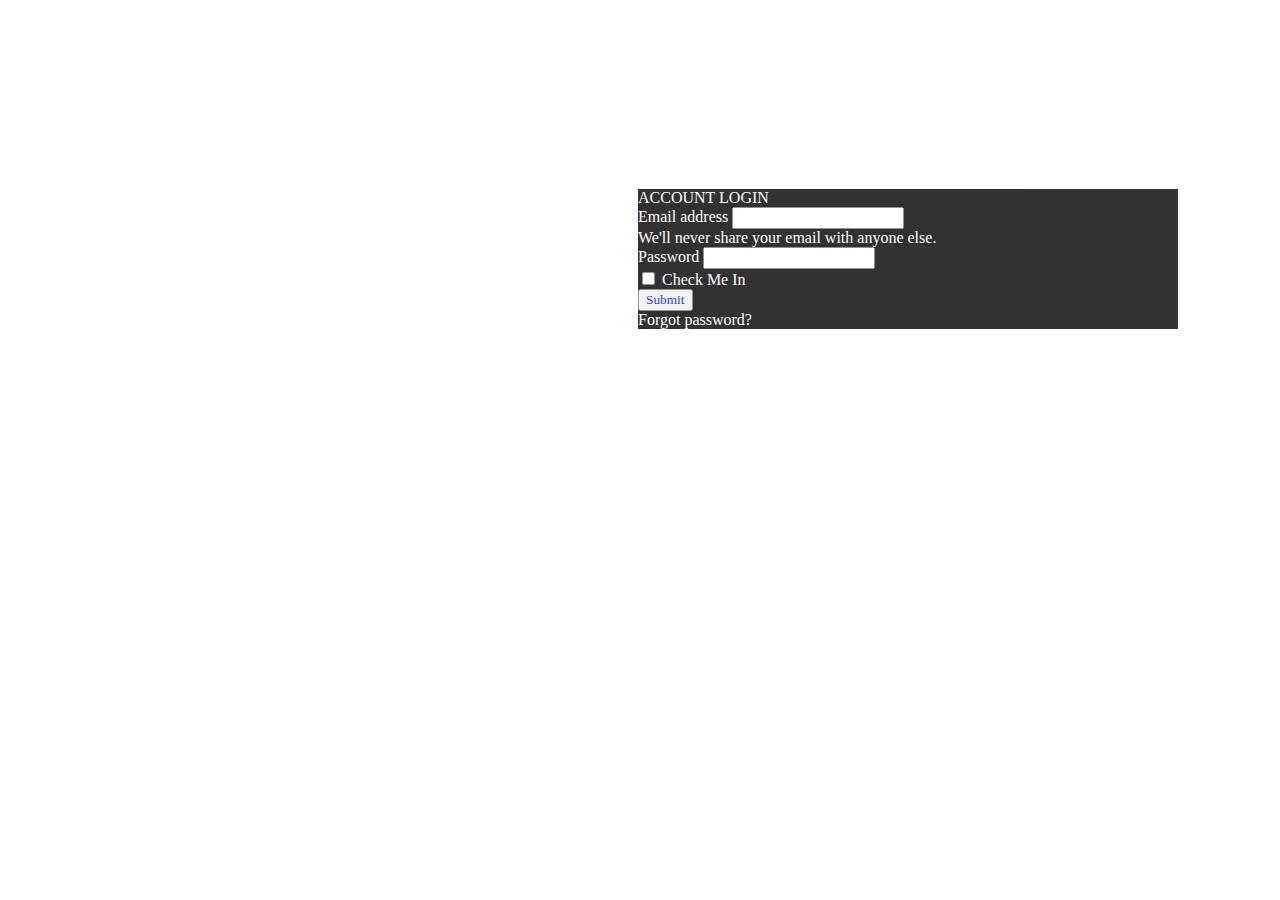
<file: index.html>
<!DOCTYPE html>
<html lang="en">
  <head>
    <meta charset="UTF-8" />
    <meta http-equiv="X-UA-Compatible" content="IE=edge" />
    <meta name="viewport" content="width=device-width, initial-scale=1.0" />
    <title>Food delivery | myonlinemeals.com</title>
    <link rel="stylesheet" href="./style.css">
    <link
      href="https://cdn.jsdelivr.net/npm/bootstrap@5.1.1/dist/css/bootstrap.min.css"
      rel="stylesheet"
      integrity="sha384-F3w7mX95PdgyTmZZMECAngseQB83DfGTowi0iMjiWaeVhAn4FJkqJByhZMI3AhiU"
      crossorigin="anonymous"
    />
  </head>
  <body>
   <div id="card" class="card text-center">
    <div class="card-header m-3">
        ACCOUNT LOGIN
      </div>
    <form>
        <div class="mb-3">
          <label for="exampleInputEmail1" class="form-label ">Email address</label>
          <input type="email" class="form-control" id="exampleInputEmail1" aria-describedby="emailHelp">
          <div id="emailHelp" class="form-text">We'll never share your email with anyone else.</div>
        </div>
        <div class="mb-3">
          <label for="exampleInputPassword1" class="form-label">Password</label>
          <input type="password" class="form-control" id="exampleInputPassword1">
        </div>
        <div class="mb-3 form-check">
          <input type="checkbox" class="form-check-input" id="exampleCheck1">
          <label class="form-check-label" for="exampleCheck1">Check Me In</label>
        </div>
        <button id="btnn" type="submit" class="btn btn-outline-primary m-3"><a href="http://127.0.0.1:5500/home.html">Submit</a></button>
        <div class="card-footer text-muted">
            <a>Forgot password?</a>
          </div>
      </form>
    </div>






    <script
      src="https://cdn.jsdelivr.net/npm/bootstrap@5.1.1/dist/js/bootstrap.bundle.min.js"
      integrity="sha384-/bQdsTh/da6pkI1MST/rWKFNjaCP5gBSY4sEBT38Q/9RBh9AH40zEOg7Hlq2THRZ"
      crossorigin="anonymous"
    ></script>
    <script
      src="https://cdn.jsdelivr.net/npm/@popperjs/core@2.9.3/dist/umd/popper.min.js"
      integrity="sha384-W8fXfP3gkOKtndU4JGtKDvXbO53Wy8SZCQHczT5FMiiqmQfUpWbYdTil/SxwZgAN"
      crossorigin="anonymous"
    ></script>
    <script
      src="https://cdn.jsdelivr.net/npm/bootstrap@5.1.1/dist/js/bootstrap.min.js"
      integrity="sha384-skAcpIdS7UcVUC05LJ9Dxay8AXcDYfBJqt1CJ85S/CFujBsIzCIv+l9liuYLaMQ/"
      crossorigin="anonymous"
    ></script>
  </body>
</html>
</file>
<file: style.css>
*{
    font-family: 'Playfair Display', serif;
}

#card{
    background-color: black;
    color: white;
    opacity: 0.8;
    margin: 21vh 70vh;
    text-decoration: none;
    height: 100%;
    width: 60vh;

}

#btnn a{
    text-decoration: none;
    color: blue;
}


#nav{
    color: white;
}

.navbar-brand img{
    border-radius: 20%;
}

.nav-link{
    color: white;
}

section i{
    align-items: center;
}

#example{
 box-sizing: border-box;
 border: 2px solid black;
 background-size: cover;
}
#menu-tile {
    background: url(./carnival-cafe-dhanbad-dhanbad-restaurants-gjes4mrzod.jpg) no-repeat;
    background-position: center;
    background-size: cover;
}
#specials-tile {
  background: url(./carnival-cafe-dhanbad-dhanbad-restaurants-dtjas5omes.jpg) no-repeat;
  background-position: center;
  background-size: cover;

}
#menu-tile, #specials-tile, #map-tile {
    height: 250px;
    width: 100%;
    margin-bottom: 15px;
    position: relative;
    border: 2px solid #3F0C1F;
    overflow: hidden;

}
#menu-tile span, #specials-tile span, #map-tile span {
    position: absolute;
    bottom: 0;
    right: 0;
    width: 100%;
    text-align: center;
    font-size: 1.6em;
    text-transform: uppercase;
    background-color: #000;
    color: #fff;
    opacity: .8;
  }

.header{
    text-align: center;
    font-size:3rem;
   
}
.header span{
    color: red;
    padding: 0px 20px;
    
}
.checked {
    color: rgba(255, 166, 0, 0.76);
  }
 #pricetag{
     background-color:red;
     float: right;
     position: absolute; 
     /* position: relative; */
     animation-name: example;
     animation-direction: inherit;
     animation-duration: 4s;
     animation-iteration-count: infinite;
 }

 #work img {
    height: 104px;
    width: 44%;
    border-radius: 73%;
    display: flex;
    justify-content:center;
}
#img{
    background-color:red;
}


#card-img{
    height: 100%;
    width: 30%;
    border-radius: 50%;
    margin: 0px 110px;
}

#rating{
    background-color:black;
    color: white;
    height: 100%;
}
.panel-footer {
    margin-top: 30px;
    padding-top: 35px;
    padding-bottom: 30px;
    background-color: #222;
    border-top: 0;
    color: white;
  }
  #order{
    background-image: url(./waitress-confessions-the-everygirl-main.jpg);
    background-repeat: no-repeat;
    background-size: cover;
    color: white;
  }
  
  @keyframes example {
    0%   { left:0px; top:0px;}
    25%  { left:200px; top:0px;}
    /* 50%  {background-color:blue; left:200px; top:200px;}
    75%  {background-color:green; left:0px; top:200px;}
    100% {background-color:red; left:0px; top:0px;} */
  }

  #ex{
      box-sizing: border-box;
      background-size: contain;
  }
</file>
